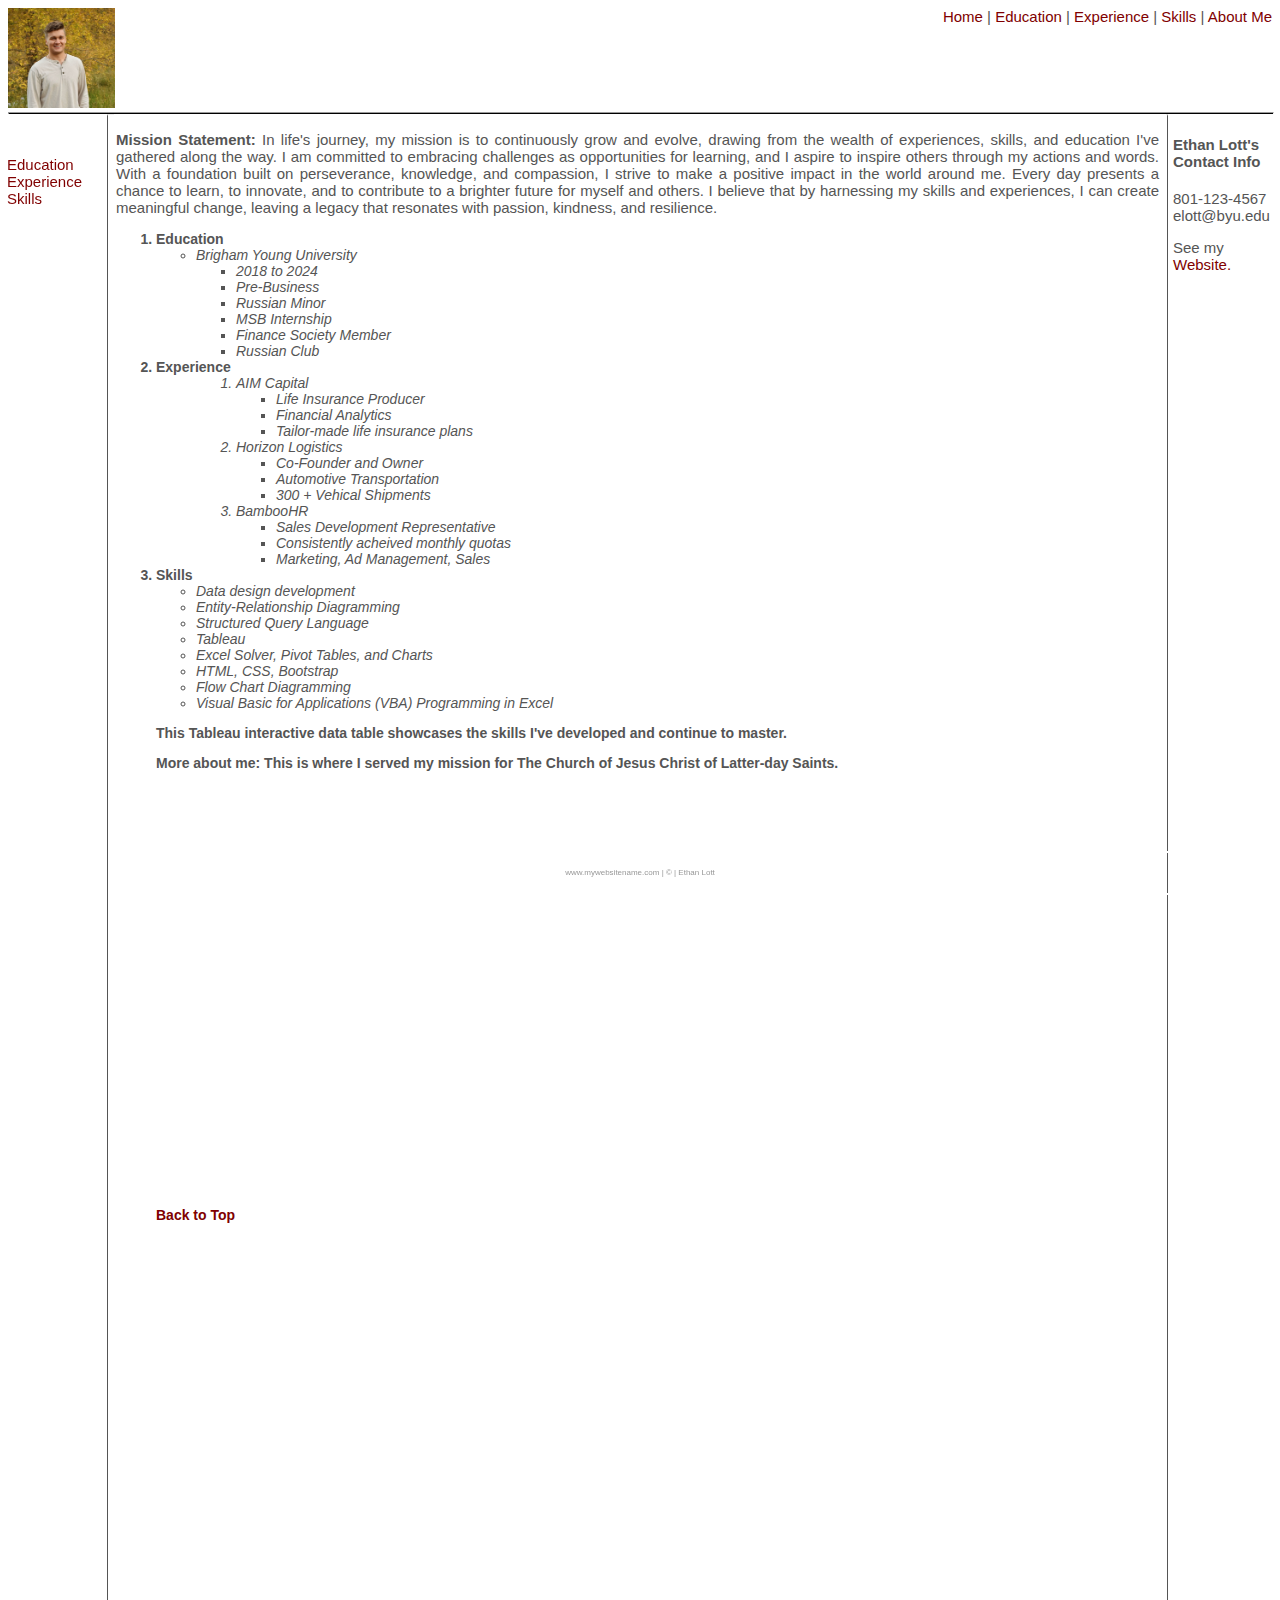
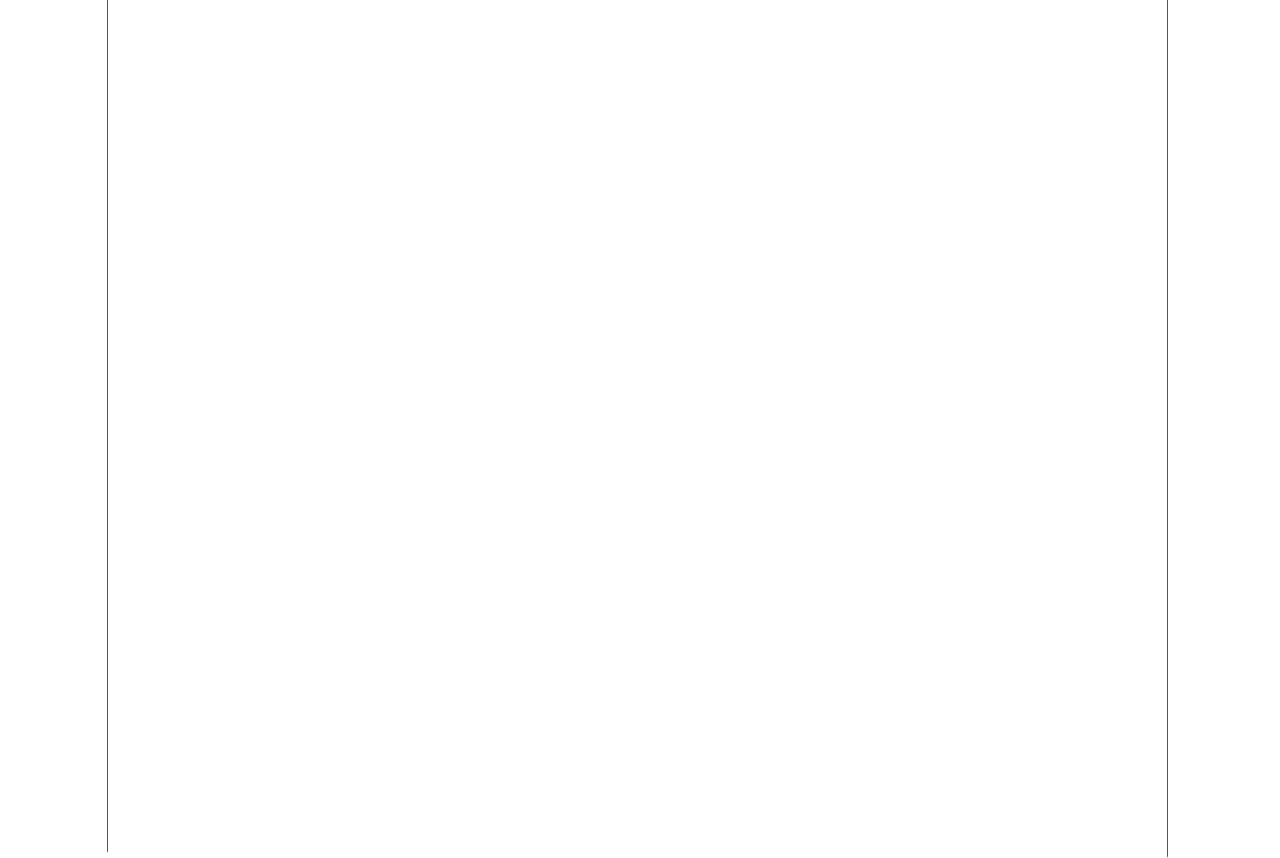
<file: scratch.html>
<!DOCTYPE html>
<html lang="en">
<head>
    <meta charset="UTF-8">
    <meta name="viewport" content="width=device-width, initial-scale=1.0">
    <title>My Resume</title>
    <link rel="stylesheet" href="css/styless.css">
    <link rel="stylesheet" href="css/layoutstyles.css">
 
</head>
<body>
   
<img src="assets/profile for class.jpg" height="100" alt="Profile Pic for Ethan">
<div class="subheader">
    <a href="index.html">Home</a> |
    <a href="education.html" class="top-link">Education</a> |
    <a href="experience.html" class="top-link">Experience</a> | 
    <a href="skills.html" class="top-link">Skills</a> | 
    <a href="aboutme.html" class="top-link">About Me</a>

</div>
<hr style="color: rgb(0, 0, 0); background-color: rgb(0, 0, 0); height: 1px; width: 100%; margin: 1px auto;">


    <div class="common leftmenu">
        <a href="#edu">Education</a><br>
        <a href="#exp">Experience</a><br>
        <a href="#ski">Skills</a><br>
    </div>
    
    <div class="common mainbody">
        <p class="justify"><span class="bold">Mission Statement:</span> In life's journey, my mission is to continuously grow and evolve, drawing from the wealth of experiences, skills, and education I've gathered along the way. I am committed to embracing challenges as opportunities for learning, and I aspire to inspire others through my actions and words. With a foundation built on perseverance, knowledge, and compassion, I strive to make a positive impact in the world around me. Every day presents a chance to learn, to innovate, and to contribute to a brighter future for myself and others. I believe that by harnessing my skills and experiences, I can create meaningful change, leaving a legacy that resonates with passion, kindness, and resilience.</p>
    <ol>
        <li id="edu"class="resumelistHeading">Education
            <ul>
                <li> Brigham Young University</li>
                    <ul>
                        <li>2018 to 2024</li>
                        <li>Pre-Business</li>
                        <li>Russian Minor</li>
                        <li>MSB Internship</li>
                        <li>Finance Society Member</li>
                        <li>Russian Club</li>
                    </ul>
                </li>
            </ul>
        </li>
        <li id="exp"class="resumelistHeading">Experience
            <ul>
                <ol>
                    <li>
                        AIM Capital
                        <ul>
                            <li>Life Insurance Producer</li>
                            <li>Financial Analytics</li>
                            <li>Tailor-made life insurance plans</li>
                        </ul>
                        <li>
                        Horizon Logistics
                        <ul>
                            <li>Co-Founder and Owner</li>
                            <li>Automotive Transportation</li>
                            <li>300 + Vehical Shipments</li>
                        </ul>
                        <li>
                            BambooHR
                            <ul>
                                <li>Sales Development Representative</li>
                                <li>Consistently acheived monthly quotas</li>
                                <li>Marketing, Ad Management, Sales</li>
                            </ul>
                    </li>
                </ul>
            </ul>
        </li>
        <li id="ski"class="resumelistHeading">Skills
            <ul>
                <li>Data design development</li>
                <li>Entity-Relationship Diagramming</li>
                <li>Structured Query Language</li>
                <li>Tableau</li>
                <li>Excel Solver, Pivot Tables, and Charts</li>
                <li>HTML, CSS, Bootstrap</li>
                <li>Flow Chart Diagramming</li>
                <li>Visual Basic for Applications (VBA) Programming in Excel</li>
            </ul>
            <p>This Tableau interactive data table showcases the skills I've developed and continue to master.</p>
            <p><div class='tableauPlaceholder' id='viz1713551558633' style='position: relative'><noscript><a href='#'><img alt='Sheet 1 ' src='https:&#47;&#47;public.tableau.com&#47;static&#47;images&#47;5C&#47;5CFSXCMYW&#47;1_rss.png' style='border: none' /></a></noscript><object class='tableauViz'  style='display:none;'><param name='host_url' value='https%3A%2F%2Fpublic.tableau.com%2F' /> <param name='embed_code_version' value='3' /> <param name='path' value='shared&#47;5CFSXCMYW' /> <param name='toolbar' value='yes' /><param name='static_image' value='https:&#47;&#47;public.tableau.com&#47;static&#47;images&#47;5C&#47;5CFSXCMYW&#47;1.png' /> <param name='animate_transition' value='yes' /><param name='display_static_image' value='yes' /><param name='display_spinner' value='yes' /><param name='display_overlay' value='yes' /><param name='display_count' value='yes' /><param name='language' value='en-US' /><param name='filter' value='publish=yes' /></object></div>                <script type='text/javascript'>                    var divElement = document.getElementById('viz1713551558633');                    var vizElement = divElement.getElementsByTagName('object')[0];                    vizElement.style.width='100%';vizElement.style.height=(divElement.offsetWidth*0.75)+'px';                    var scriptElement = document.createElement('script');                    scriptElement.src = 'https://public.tableau.com/javascripts/api/viz_v1.js';                    vizElement.parentNode.insertBefore(scriptElement, vizElement);                </script></p>
            <p>More about me: This is where I served my mission for The Church of Jesus Christ of Latter-day Saints.</p>
            <iframe width="560" height="315" src="https://www.youtube.com/embed/E4Fyy4moZD8" frameborder="0" allowfullscreen></iframe>




            <p>&nbsp;</p>
            <p>&nbsp;</p>
            <p>&nbsp;</p>
            <a href="#top">Back to Top</a>
            <p>&nbsp;</p>
            <p>&nbsp;</p>
        </li>    
    </ol>
    </div>
    <div class="common rightmenu">
        <h4>Ethan Lott's Contact Info</h4>    
        801-123-4567 <br>
        elott@byu.edu <br> 
        <p>
            See my <a href="index.html" target="_blank" title="My Website">Website.</a>
        </p>
    </div>
    <div class="common footer">
        www.mywebsitename.com | &copy; | Ethan Lott
    </div>
    
</body>
</html>
</html>
</file>
<file: css/styless.css>
body {
    font-family: Arial, Helvetica, sans-serif;
    font-size: 15px;
    color: #555555;
    background-color: rgb(35, 152, 199);
 }
 li {
     font-size: 14px;  
     font-style: italic; 
     font-weight: normal; 
 }
 a {
     color: maroon;
     text-decoration: none;
 }
 a:hover {
    text-decoration: underline ;
 }
 a:visited{color: rgb(12, 17, 154);}
 .resumelistHeading {
    font-weight:bold;
    font-style: normal;
 }
 .underline{
    text-decoration:underline
 }
 .bold{font-weight: bold;}
 .justify{text-align: justify;}
 
 .homebg{background-image: url(../Images/byu\ logo.jpg);
background-position: top right;
/*background-repeat: ; */
}

.box1 {
    border-width: 1px;
    border-style: solid;
    border-color: rgb(128, 128, 128);

    /*border: 1 px solid red; */
}
.box2 {
    padding: 5px;
}
.box3 {
    margin: 50px;
}

.common header {
color: purple; 

}

.common header:hover {
color: red; 


}
</file>
<file: css/layoutstyles.css>
body{
    background-color: #ffffff;
    font-family: Verdana, Geneva, Tahoma, sans-serif;

}
.common{
    /*background-color: #cccccc; */ 
    border: 2px solid white;
    position: absolute;
}

.header{
    top: 5px;
    left: 5px;
    right: 5px;
    height:100px;
    z-index: 2; 
    border-bottom: solid 1px #555555;
}
.leftmenu{
    top: 114px;
    left: 5px;
    Width: 100px;
    bottom: 39px;
    z-index: 1;
    padding-top: 40px;
    border-right: solid 1px #555555;
    height:255%; 
} 

.mainbody{
    top: 114px;
    left: 114px;
    right: 114px;
    bottom: 39px;
    padding-right: 5px;

}
.rightmenu{
    top: 114px;
    right: 5px;
    width: 100px;
    bottom: 39px;
    border-left: solid 1px #555555;
    padding-left: 5px;
    height: 260%; 
}
.footer{
    bottom: 5px;
    left: 5px;
    right: 5px;
    height: 25px;
    font-size: 8px;
    color: #999999;
    text-align: center;
    padding-top: 15px;
    position: fixed;
}
.subheader{
    float: right;
}
</file>
